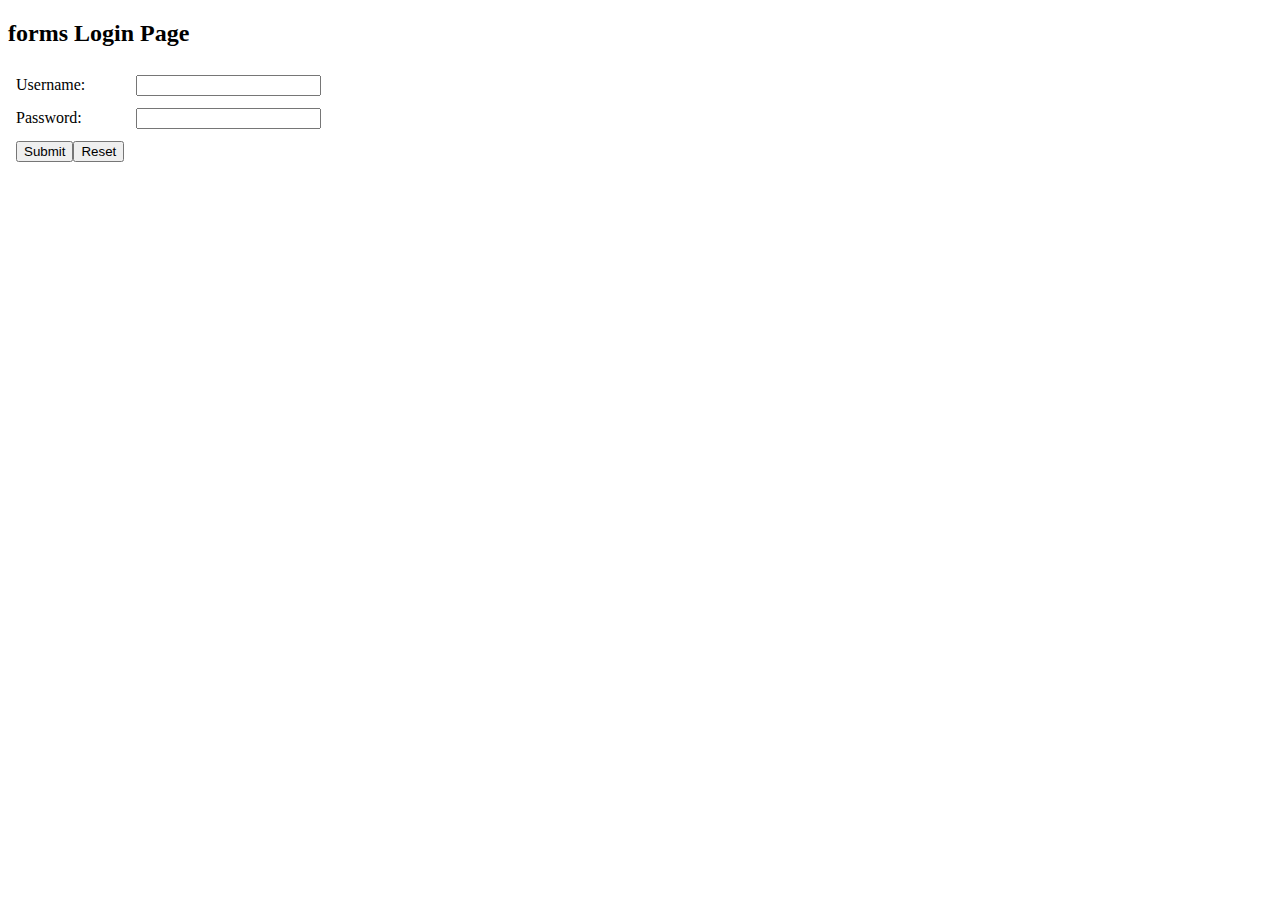
<file: forms.html>
<!DOCTYPE html>
 <html>
    <head>
        <title>forms</title>
        <meta charset="UTF-8">
        <meta name="viewport" content="width=device-width, initial-scale=1.0">
    </head>
    <body>
       <!--Please Login into your account first -->
       <h2>forms Login Page </h2>
        <form action="adminHomePage.html" method="post">
            <table border="0" cellpadding="4" cellspacing="4">
                <tbody>
                    <tr>
                        <td>Username: </td>
                        <td><input type='text' name='userName' required></td>
                    </tr>
                    <tr>
                        <td>Password: </td>
                        <td><input type='password' name='passWord'></td>
                    </tr>
                    <tr>
                        <td> <input type ="submit" value="Submit"><input type ="reset" value="Reset"></td>

                    </tr>
                </tbody>
             </table>
        </form>
    </body>
</html>
</file>
